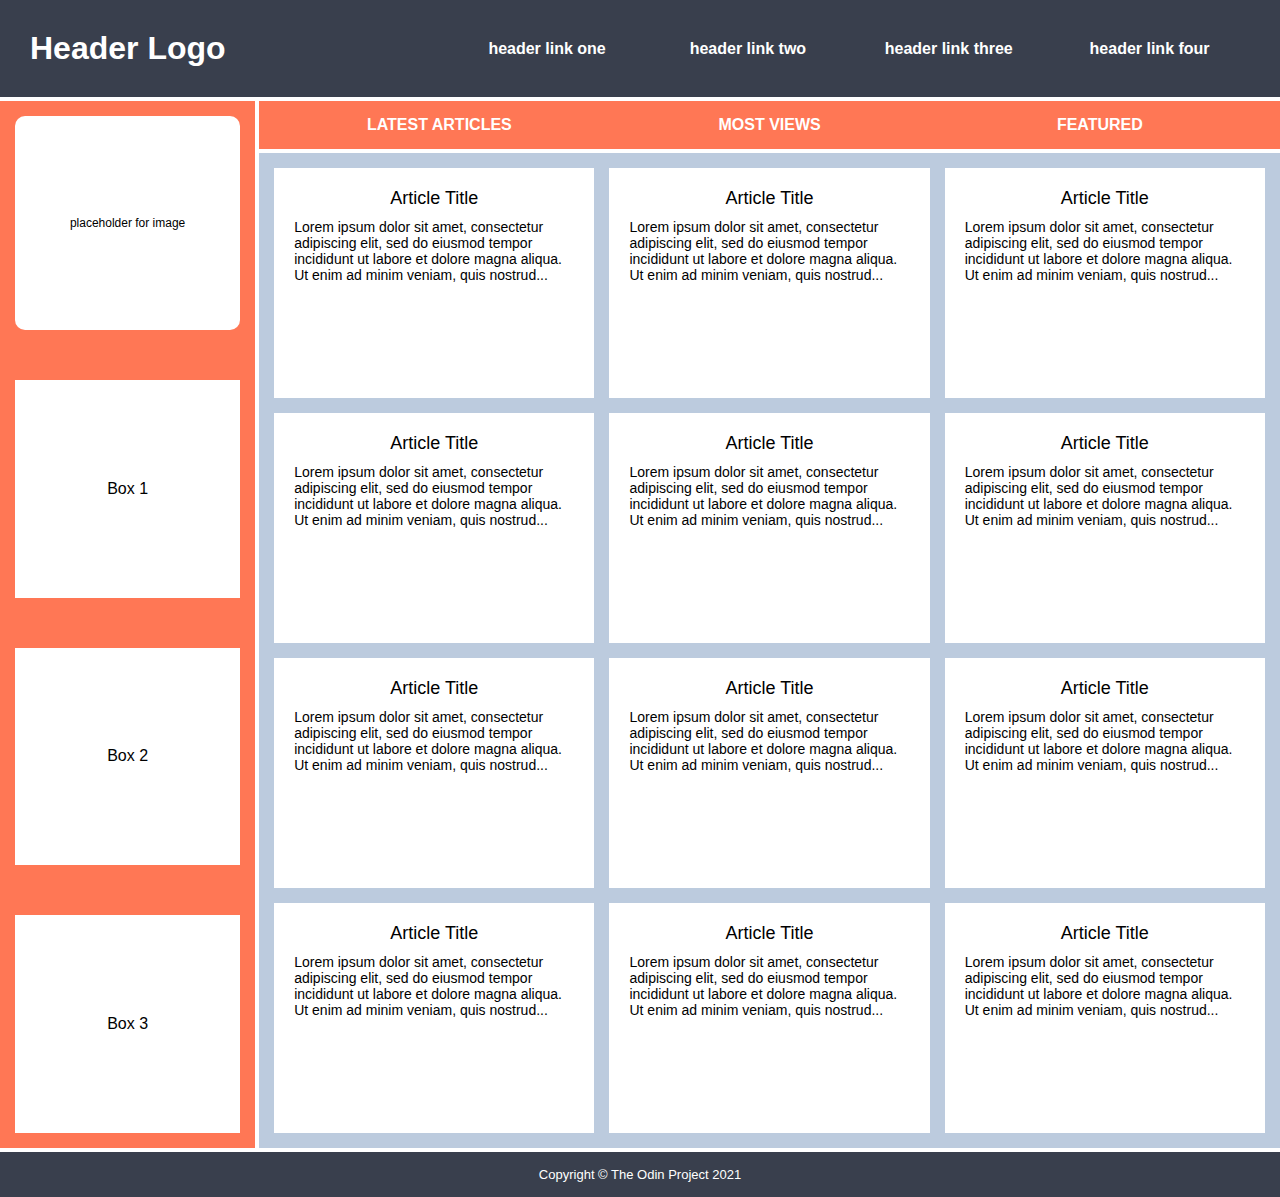
<file: css-grid-4/index.html>
<!DOCTYPE html>
<html lang="en">
  <head>
    <meta charset="UTF-8" />
    <meta http-equiv="X-UA-Compatible" content="IE=edge" />
    <meta name="viewport" content="width=device-width, initial-scale=1.0" />
    <title>Holy Grail Mockup</title>
    <link rel="stylesheet" href="styles.css" />
  </head>
  <body>
    <div class="container">
      <div class="header">
        <div class="logo">Header Logo</div>
        <div class="menu">
          <ul>
            <li>header link one</li>
            <li>header link two</li>
            <li>header link three</li>
            <li>header link four</li>
          </ul>
        </div>
      </div>

      <div class="sidebar">
        <div class="photo">
          <p>placeholder for image</p>
        </div>
        <div class="side-content">Box 1</div>
        <div class="side-content">Box 2</div>
        <div class="side-content">Box 3</div>
      </div>

      <div class="nav">
        <ul>
          <li>Latest Articles</li>
          <li>Most Views</li>
          <li>Featured</li>
        </ul>
      </div>

      <div class="article">
        <div class="card">
          <p class="title">Article Title</p>
          <p>
            Lorem ipsum dolor sit amet, consectetur adipiscing elit, sed do
            eiusmod tempor incididunt ut labore et dolore magna aliqua. Ut enim
            ad minim veniam, quis nostrud...
          </p>
        </div>
        <div class="card">
          <p class="title">Article Title</p>
          <p>
            Lorem ipsum dolor sit amet, consectetur adipiscing elit, sed do
            eiusmod tempor incididunt ut labore et dolore magna aliqua. Ut enim
            ad minim veniam, quis nostrud...
          </p>
        </div>
        <div class="card">
          <p class="title">Article Title</p>
          <p>
            Lorem ipsum dolor sit amet, consectetur adipiscing elit, sed do
            eiusmod tempor incididunt ut labore et dolore magna aliqua. Ut enim
            ad minim veniam, quis nostrud...
          </p>
        </div>
        <div class="card">
          <p class="title">Article Title</p>
          <p>
            Lorem ipsum dolor sit amet, consectetur adipiscing elit, sed do
            eiusmod tempor incididunt ut labore et dolore magna aliqua. Ut enim
            ad minim veniam, quis nostrud...
          </p>
        </div>
        <div class="card">
          <p class="title">Article Title</p>
          <p>
            Lorem ipsum dolor sit amet, consectetur adipiscing elit, sed do
            eiusmod tempor incididunt ut labore et dolore magna aliqua. Ut enim
            ad minim veniam, quis nostrud...
          </p>
        </div>
        <div class="card">
          <p class="title">Article Title</p>
          <p>
            Lorem ipsum dolor sit amet, consectetur adipiscing elit, sed do
            eiusmod tempor incididunt ut labore et dolore magna aliqua. Ut enim
            ad minim veniam, quis nostrud...
          </p>
        </div>
        <div class="card">
          <p class="title">Article Title</p>
          <p>
            Lorem ipsum dolor sit amet, consectetur adipiscing elit, sed do
            eiusmod tempor incididunt ut labore et dolore magna aliqua. Ut enim
            ad minim veniam, quis nostrud...
          </p>
        </div>
        <div class="card">
          <p class="title">Article Title</p>
          <p>
            Lorem ipsum dolor sit amet, consectetur adipiscing elit, sed do
            eiusmod tempor incididunt ut labore et dolore magna aliqua. Ut enim
            ad minim veniam, quis nostrud...
          </p>
        </div>
        <div class="card">
          <p class="title">Article Title</p>
          <p>
            Lorem ipsum dolor sit amet, consectetur adipiscing elit, sed do
            eiusmod tempor incididunt ut labore et dolore magna aliqua. Ut enim
            ad minim veniam, quis nostrud...
          </p>
        </div>
        <div class="card">
          <p class="title">Article Title</p>
          <p>
            Lorem ipsum dolor sit amet, consectetur adipiscing elit, sed do
            eiusmod tempor incididunt ut labore et dolore magna aliqua. Ut enim
            ad minim veniam, quis nostrud...
          </p>
        </div>
        <div class="card">
          <p class="title">Article Title</p>
          <p>
            Lorem ipsum dolor sit amet, consectetur adipiscing elit, sed do
            eiusmod tempor incididunt ut labore et dolore magna aliqua. Ut enim
            ad minim veniam, quis nostrud...
          </p>
        </div>
        <div class="card">
          <p class="title">Article Title</p>
          <p>
            Lorem ipsum dolor sit amet, consectetur adipiscing elit, sed do
            eiusmod tempor incididunt ut labore et dolore magna aliqua. Ut enim
            ad minim veniam, quis nostrud...
          </p>
        </div>
      </div>

      <div class="footer">
        <p>Copyright © The Odin Project 2021</p>
      </div>
    </div>
  </body>
</html>
</file>
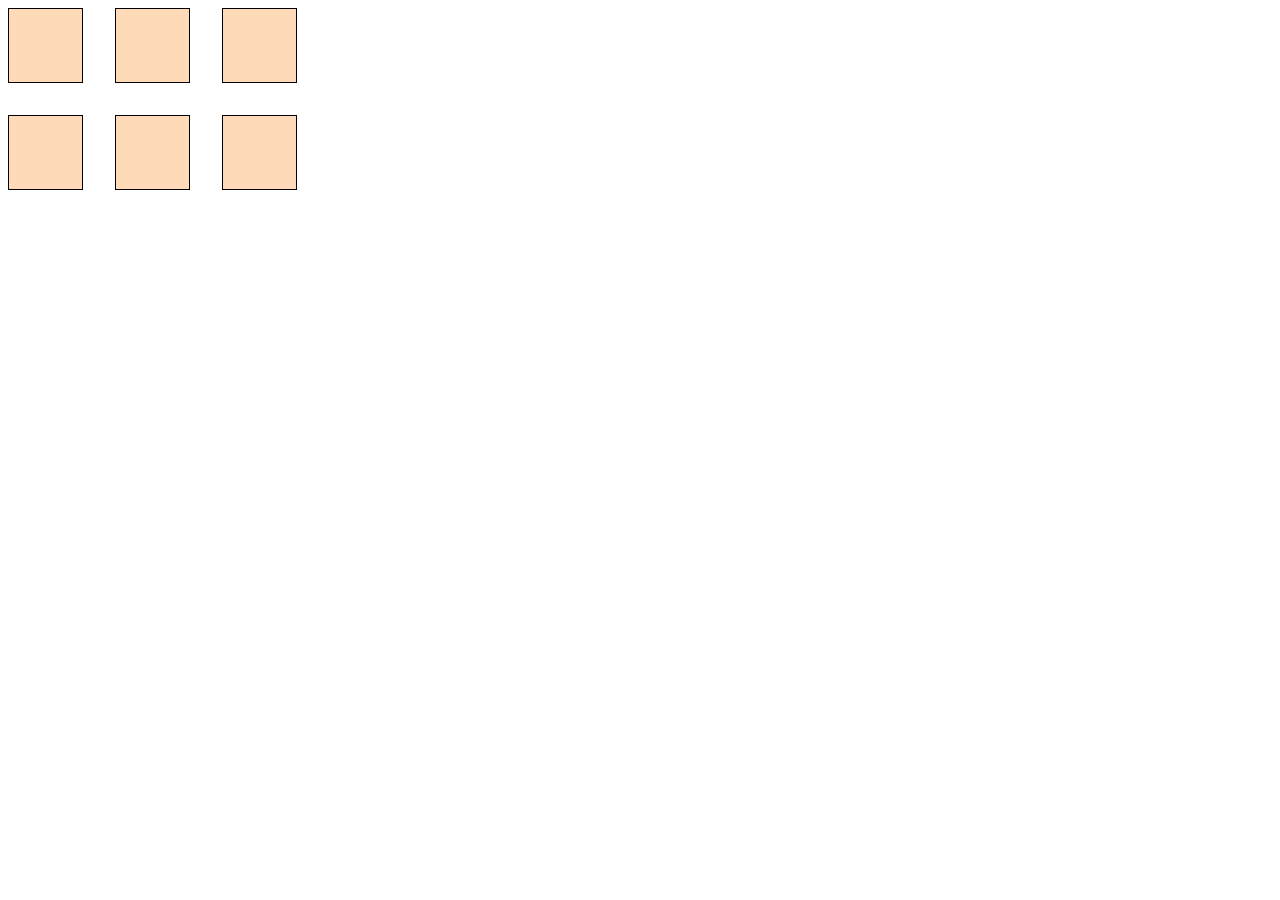
<file: grid/index.html>
<!DOCTYPE html>
<html lang="en">
  <head>
    <meta charset="UTF-8" />
    <meta http-equiv="X-UA-Compatible" content="IE=edge" />
    <meta name="viewport" content="width=device-width, initial-scale=1.0" />
    <title>Grid</title>
    <link rel="stylesheet" href="styles.css" />
  </head>
  <body>
    <div class="grid-container">
      <div class="card"></div>
      <div class="card"></div>
      <div class="card"></div>
      <div class="card"></div>
      <div class="card"></div>
      <div class="card"></div>
    </div>
  </body>
</html>
</file>
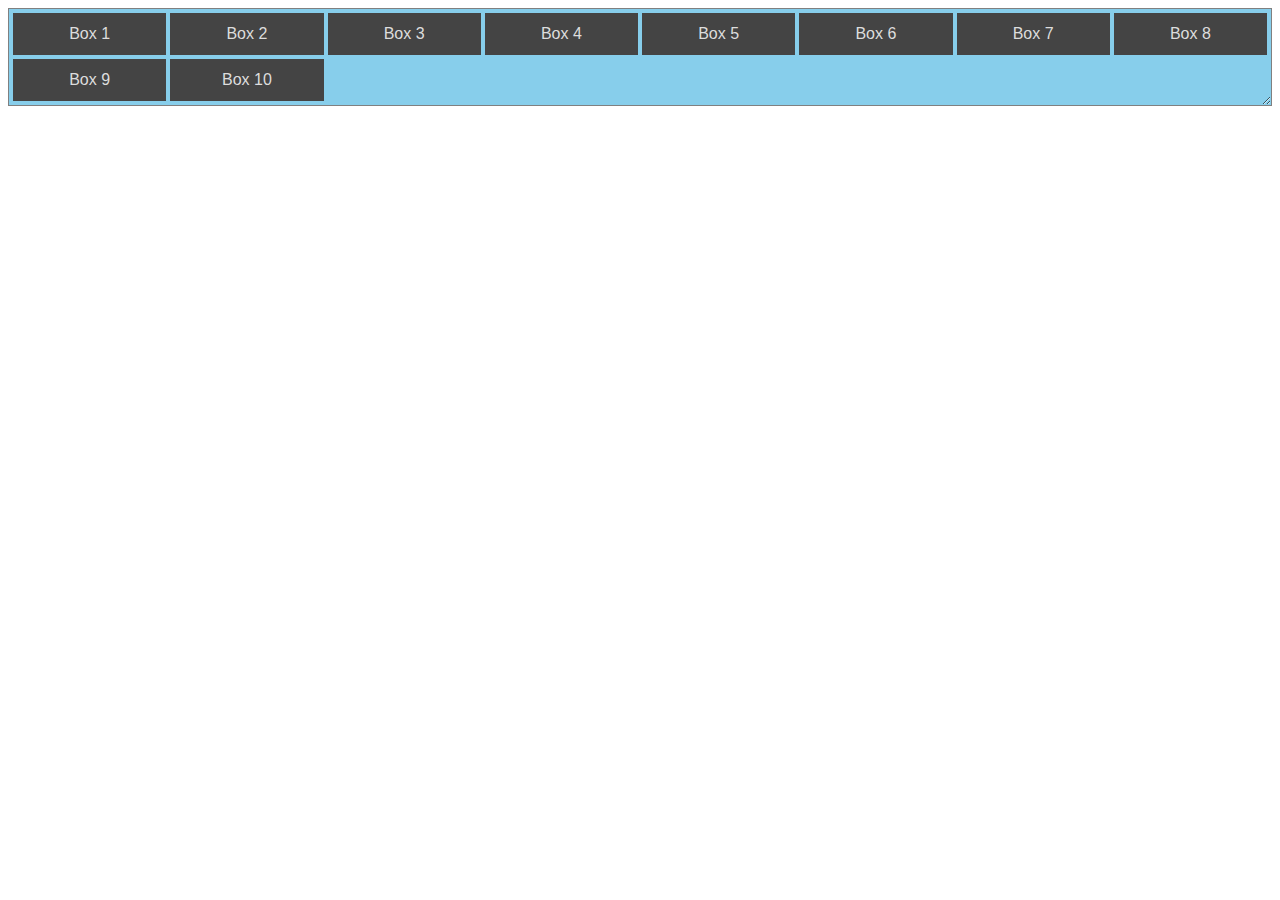
<file: grid-four/grid-four.html>
<!DOCTYPE html>
<html lang="en">
  <head>
    <meta charset="UTF-8" />
    <meta http-equiv="X-UA-Compatible" content="IE=edge" />
    <meta name="viewport" content="width=device-width, initial-scale=1.0" />
    <title>CSS Grid</title>
    <link rel="stylesheet" href="grid-four.css" />
  </head>
  <body>
    <div class="grid-container">
      <div class="grid-item">Box 1</div>
      <div class="grid-item">Box 2</div>
      <div class="grid-item">Box 3</div>
      <div class="grid-item">Box 4</div>
      <div class="grid-item">Box 5</div>
      <div class="grid-item">Box 6</div>
      <div class="grid-item">Box 7</div>
      <div class="grid-item">Box 8</div>
      <div class="grid-item">Box 9</div>
      <div class="grid-item">Box 10</div>
    </div>
  </body>
</html>
</file>
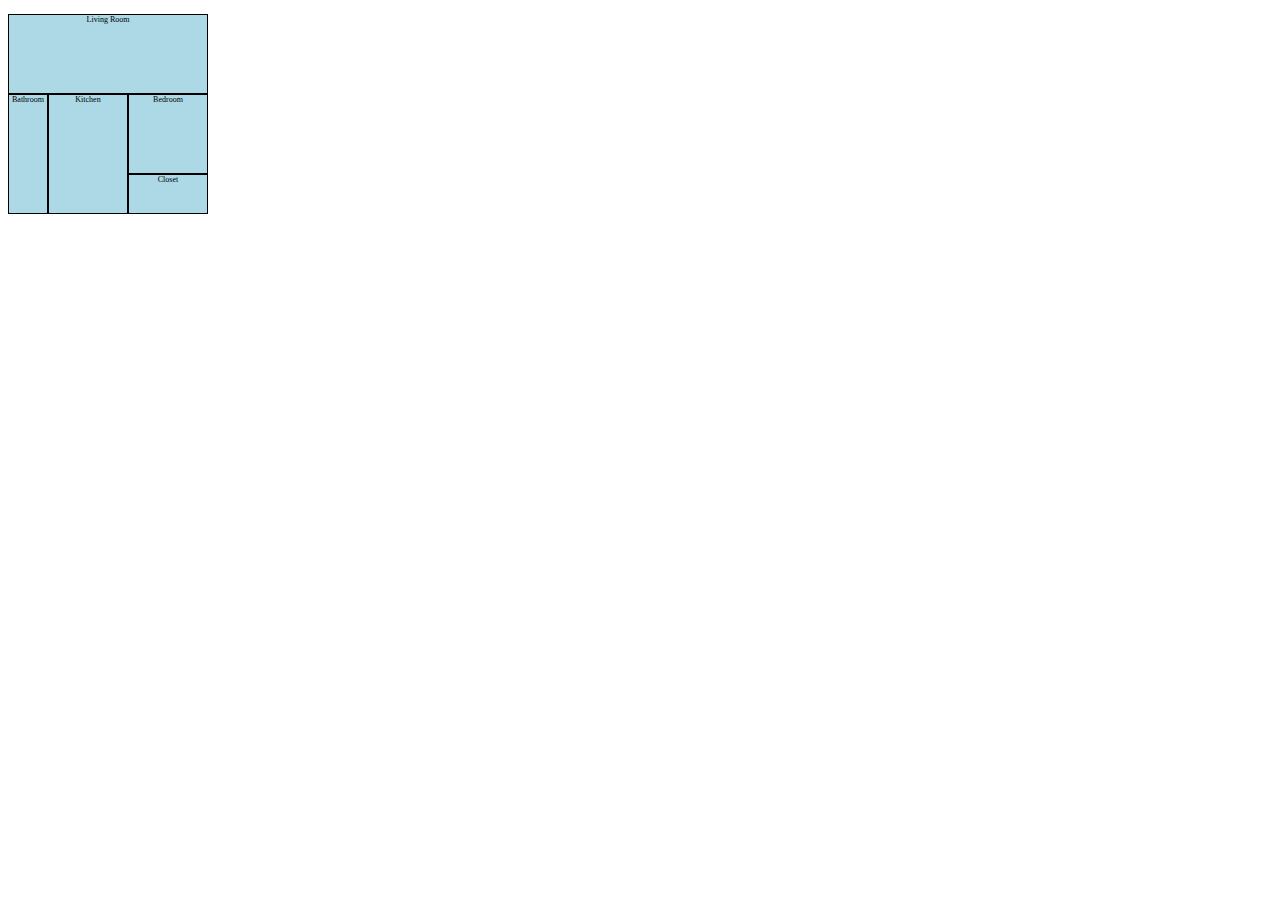
<file: grid-three/grid-three.html>
<!DOCTYPE html>
<html lang="en">
  <head>
    <meta charset="UTF-8" />
    <meta http-equiv="X-UA-Compatible" content="IE=edge" />
    <meta name="viewport" content="width=device-width, initial-scale=1.0" />
    <title>CSS Grid</title>
    <link rel="stylesheet" href="./grid-three.css" />
  </head>
  <body>
    <div class="container">
      <div class="room" id="living-room">Living Room</div>
      <div class="room" id="kitchen">Kitchen</div>
      <div class="room" id="bedroom">Bedroom</div>
      <div class="room" id="bathroom">Bathroom</div>
      <div class="room" id="closet">Closet</div>
    </div>
  </body>
</html>
</file>
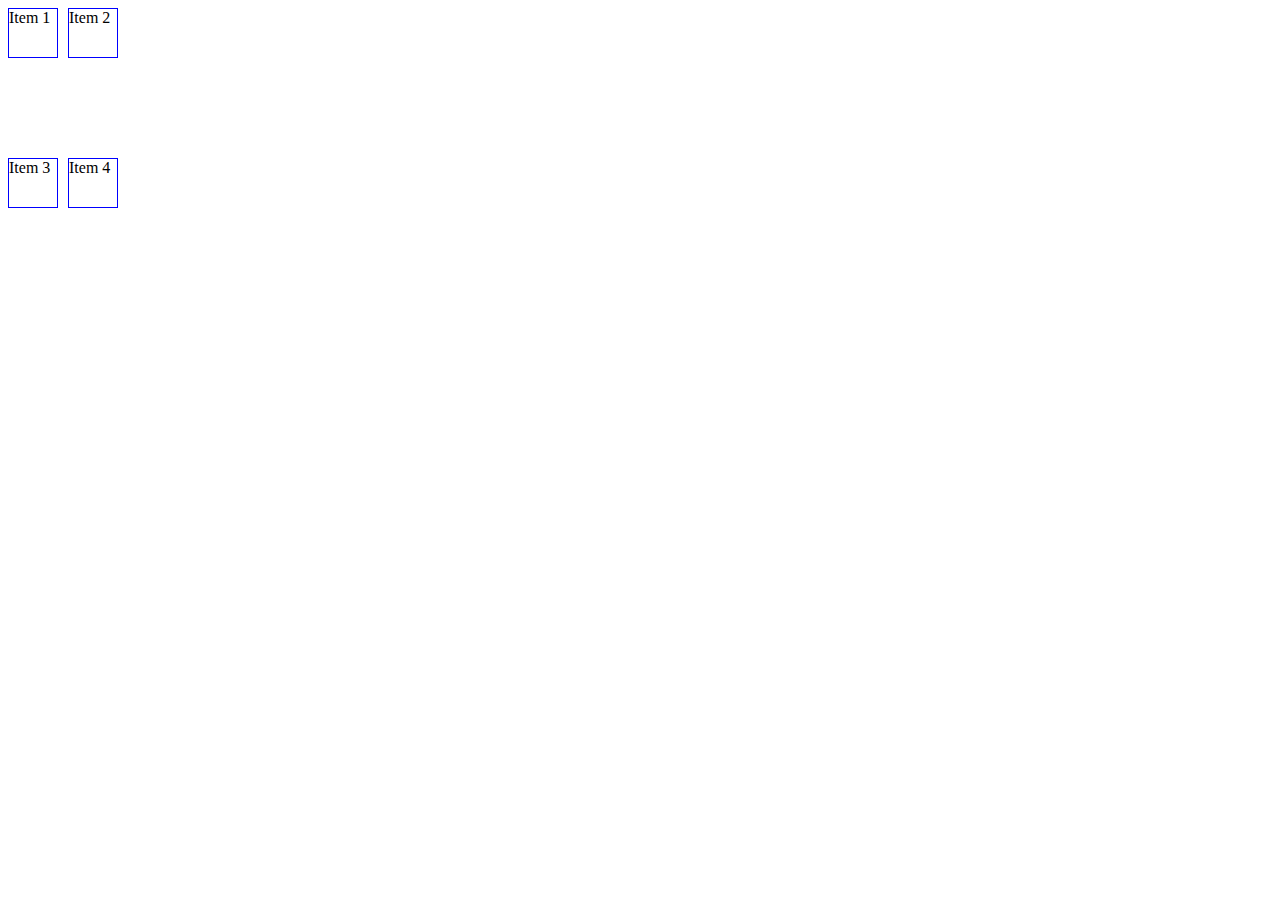
<file: grid-two/grid-two.html>
<!DOCTYPE html>
<html lang="en">
  <head>
    <meta charset="UTF-8" />
    <meta http-equiv="X-UA-Compatible" content="IE=edge" />
    <meta name="viewport" content="width=device-width, initial-scale=1.0" />
    <title>Grid</title>
    <link rel="stylesheet" href="grid-two.css" />
  </head>
  <body>
    <div class="container">
      <div>Item 1</div>
      <div>Item 2</div>
      <div>Item 3</div>
      <div>Item 4</div>
    </div>
  </body>
</html>
</file>
<file: css-grid-4/styles.css>
* {
  margin: 0;
  padding: 0;
}

.container {
  text-align: center;
  /* My own styles */
  display: grid;
  grid-template-columns: 1fr 4fr;
  gap: 4px;
}

.container div {
  padding: 15px;
  font-size: 32px;
  font-family: Helvetica;
  font-weight: bold;
  color: white;
}

.header {
  background-color: #393f4d;
  /* My own styles */
  grid-column: 1 / span 2;
  display: grid;
  grid-template-columns: 1fr 2fr;
}

.menu ul,
.menu li {
  font-size: 16px;
}

.sidebar {
  background-color: #ff7755;
  /* My own styles */
  grid-row: 2 / span 2;
  display: grid;
  gap: 50px;
}

.sidebar .photo {
  background-color: white;
  color: black;
  font-size: 12px;
  font-weight: normal;
  border-radius: 10px;
}

.sidebar .side-content {
  background-color: white;
  color: black;
  font-size: 16px;
  font-weight: normal;
}

.nav {
  background-color: #ff7755;
  /* My own styles */
  grid-column: 2 / span 1;
}

.nav ul li {
  font-size: 16px;
  text-transform: uppercase;
}

.article {
  background-color: #bccbde;
  /* My own styles */
  display: grid;
  grid-template-columns: repeat(auto-fit, minmax(250px, 1fr));
  gap: 15px;
}

.article p {
  font-size: 18px;
  font-family: sans-serif;
  color: white;
  text-align: left;
}

.article .card {
  background-color: #ffffff;
  color: black;
  text-align: center;
  /* My owm styles */
  height: 200px;
}

.card p {
  color: black;
  font-weight: normal;
  font-size: 14px;
  padding: 5px;
}

.card .title {
  font-size: 18px;
  text-align: center;
}

.footer {
  background-color: #393f4d;
  /* My own styles */
  grid-column: 1 / span 2;
}

.footer p {
  font-size: 13px;
  font-weight: normal;
}

/* My own styles */
.logo {
  justify-self: start;
}

.menu {
  align-self: center;
}

.menu > ul {
  display: grid;
  grid-template-columns: repeat(4, 1fr);
}

.nav > ul {
  display: grid;
  grid-template-columns: repeat(3, 1fr);
}

ul > li {
  list-style-type: none;
}

.side-content,
.photo {
  display: grid;
  align-items: center;
}
</file>
<file: grid/styles.css>
.grid-container {
  display: grid;
  grid-template-columns: 75px 75px 75px;
  grid-template-rows: 75px 75px;
  gap: 32px;
}

.card {
  background-color: peachpuff;
  border: 1px solid black;
}
</file>
<file: grid-four/grid-four.css>
.grid-container {
  resize: both;
  overflow: auto;
  display: grid;
  gap: 4px;
  padding: 4px;
  border: 1px solid grey;
  background-color: skyblue;
  grid-template-rows: repeat(2, 1fr);
  grid-template-columns: repeat(auto-fill, minmax(150px, 1fr));
}

.grid-item {
  background-color: #444;
  text-align: center;
  color: #ddd;
  font-family: sans-serif;
  font-size: 1.5 rem;
  padding: 12px;
}
</file>
<file: grid-three/grid-three.css>
.container {
  display: inline-grid;
  grid-template: 40px 40px 40px 40px 40px / 40px 40px 40px 40px 40px;
  background-color: lightblue;
}

.room {
  border: 1px solid black;
  font-size: 50%;
  text-align: center;
}

#living-room {
  grid-column-start: 1;
  grid-column-end: 6;
  grid-row-start: 1;
  grid-row-end: 3;
}

#kitchen {
  grid-column: 2 / 4;
  grid-row: 3 / 6;
}

#bedroom {
  grid-column-start: 4;
  grid-column-end: 6;
  grid-row-start: 3;
  grid-row-end: 5;
}

#bathroom {
  grid-column-start: 1;
  grid-column-end: 2;
  grid-row-start: 3;
  grid-row-end: 6;
}

#closet {
  grid-column-start: 4;
  grid-column-end: 6;
  grid-row-start: 5;
  grid-row-end: 6;
}
</file>
<file: grid-two/grid-two.css>
.container {
  display: grid;
  grid-template-columns: 50px 50px;
  grid-template-rows: 50px 50px;
  column-gap: 10px;
  row-gap: 100px;
}

.container > div {
  border: 1px solid blue;
}
</file>
